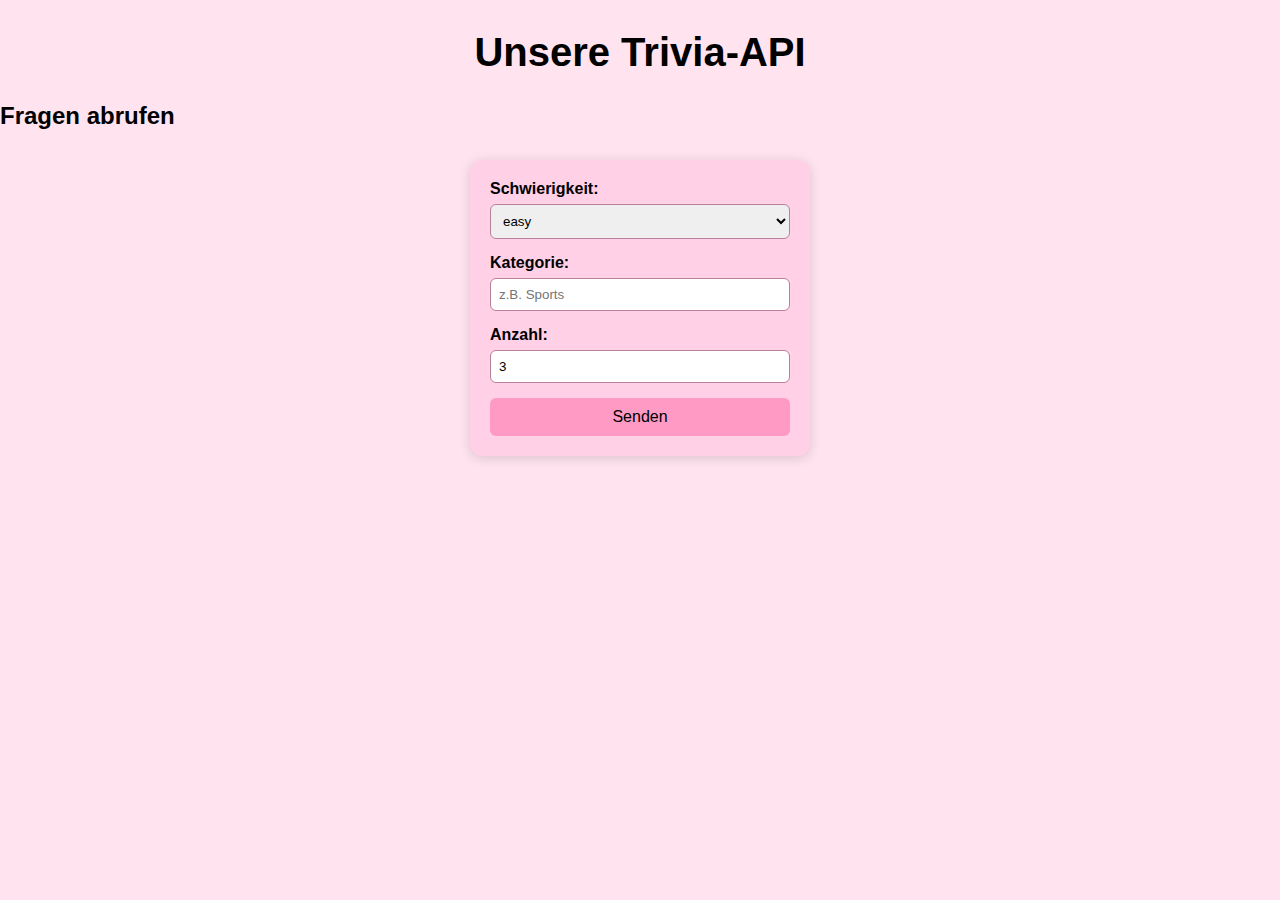
<file: 2025-11-10-API-Fragen/apifragen.html>
<!DOCTYPE html>
<html lang="en">
<head>
    <meta charset="UTF-8" />
    <meta name="viewport" content="width=device-width, initial-scale=1.0" />
    <title>Unsere Trivia API</title>
    <link rel="stylesheet" href="style.css" />
</head>
<body>
    <header>
        <h1>Unsere Trivia‑API</h1>
    </header>

    <section class="query-box">
        <h2>Fragen abrufen</h2>
        <form id="queryForm">
            <label>
                Schwierigkeit:
                <select name="difficulty" id="difficulty">
                    <option value="easy">easy</option>
                    <option value="medium">medium</option>
                    <option value="hard">hard</option>
                </select>
            </label>

            <label>
                Kategorie:
                <input type="text" id="category" name="category" placeholder="z.B. Sports" required />
            </label>

            <label>
                Anzahl:
                <input type="number" id="amount" name="amount" value="3" min="1" />
            </label>

            <button type="submit">Senden</button>
        </form>
    </section>

    <section id="results" class="results"></section>

    <script>
        const form = document.getElementById("queryForm");
        const resultsBox = document.getElementById("results");

        form.addEventListener("submit", async (e) => {
            e.preventDefault();
            const difficulty = document.getElementById("difficulty").value;
            const category = document.getElementById("category").value;
            const amount = document.getElementById("amount").value;

            const url = `http://localhost:5000/questions?difficulty=${difficulty}&category=${encodeURIComponent(category)}&amount=${amount}`;

            resultsBox.innerHTML = "<p>Lade...</p>";

            try {
                const res = await fetch(url);
                const data = await res.json();

                if (data.error) {
                    resultsBox.innerHTML = `<p class='error'>Fehler: ${data.error}</p>`;
                    return;
                }

                if (!Array.isArray(data)) {
                    resultsBox.innerHTML = `<p class='error'>Keine Daten erhalten.</p>`;
                    return;
                }

                resultsBox.innerHTML = data
                    .map(q => `
                        <div class="question-card">
                            <h3>${q.question}</h3>
                            <p><strong>Richtige Antwort:</strong> ${q.correct_answer.answer}</p>
                            <p><strong>Falsche Antworten:</strong> ${q.incorrect_answers.map(a => a.answer).join(", ")}</p>
                        </div>
                    `)
                    .join("");
            } catch (err) {
                resultsBox.innerHTML = `<p class='error'>Fehler bei der Anfrage.</p>`;
            }
        });
    </script>
</body>
</html>
</file>
<file: 2025-11-10-API-Fragen/style.css>
body {
    font-family: Arial, sans-serif;
    background: #ffe4f0;
    margin: 0;
    padding: 0;
    color: black;
}

h1 {
    text-align: center;
    font-size: 2.5rem;
    margin-top: 30px;
    color: black;
}

form {
    width: 300px;
    margin: 30px auto;
    padding: 20px;
    background: #ffd0e6;
    border-radius: 12px;
    box-shadow: 0 2px 12px rgba(0,0,0,0.15);
    display: flex;
    flex-direction: column;
    gap: 15px;
}

form label {
    font-weight: bold;
    display: flex;
    flex-direction: column;
}

input, select {
    margin-top: 6px;
    padding: 8px;
    border-radius: 6px;
    border: 1px solid #b88198;
}

button[type="submit"] {
    padding: 10px;
    border: none;
    border-radius: 6px;
    background: #ff9ac4;
    color: black;
    cursor: pointer;
    font-size: 1rem;
    transition: .2s;
}

button[type="submit"]:hover {
    background: #ff82b7;
}

#output {
    width: 90%;
    max-width: 600px;
    margin: 20px auto;
}

.question-block {
    background: #ffd0e6;
    border-radius: 12px;
    padding: 20px;
    margin-top: 20px;
    box-shadow: 0 2px 10px rgba(0,0,0,0.1);
}

.answers {
    display: flex;
    flex-direction: column;
    gap: 12px;
    margin-top: 15px;
}

.answer-btn {
    padding: 12px;
    border: none;
    border-radius: 8px;
    background: #ffb6d6;
    color: black;
    cursor: pointer;
    font-size: 1rem;
    transition: .2s;
}

.answer-btn:hover {
    background: #ff9bc7;
}

.answer-btn.correct {
    background: #4CAF50 !important;
    color: white;
}

.answer-btn.wrong {
    background: #e63946 !important;
    color: white;
}

#restartBtn {
    margin: 20px auto;
    display: block;
    padding: 12px 20px;
    background: #ff9ac4;
    border: none;
    border-radius: 8px;
    font-size: 1.1rem;
    cursor: pointer;
}

#restartBtn:hover {
    background: #ff82b7;
}
</file>
